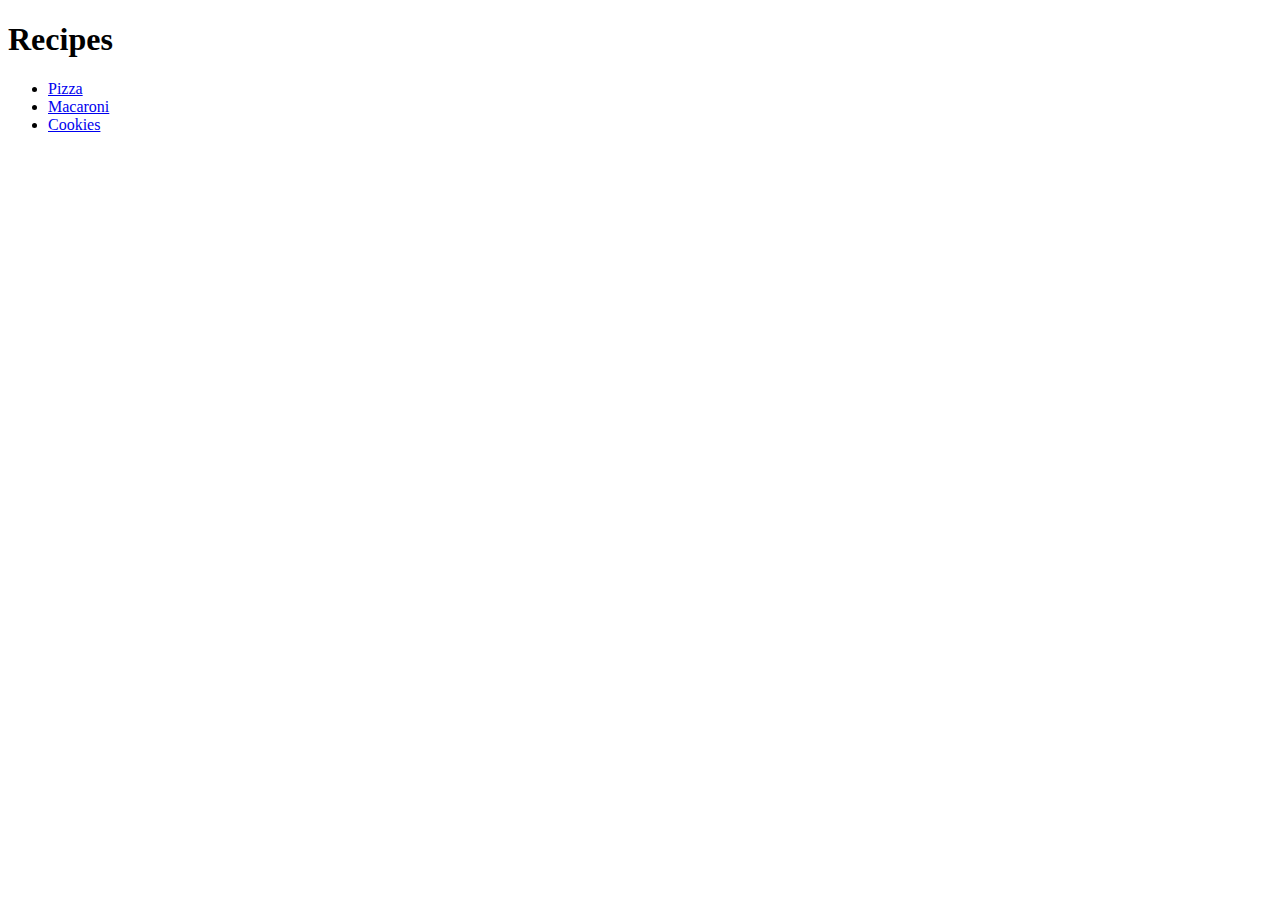
<file: index.html>
<!DOCTYPE html>
<html lang="en">
  <head>
    <meta charset="UTF-8" />
    <meta http-equiv="X-UA-Compatible" content="IE=edge" />
    <meta name="viewport" content="width=device-width, initial-scale=1.0" />
    <link rel="shortcut icon" href="favicon.ico" type="image/x-icon">
    <title>Recipes</title>

    <h1>Recipes</h1>
    <ul>
      <li>
        <a href="recipes/pizza.html">Pizza</a>
      </li>
      <li>
        <a href="recipes/macaroni.html">Macaroni</a>
      </li>
      <li>
        <a href="recipes/cookies.html">Cookies</a>
      </li>
    </ul>
  </head>
  <body></body>
</html>
</file>
